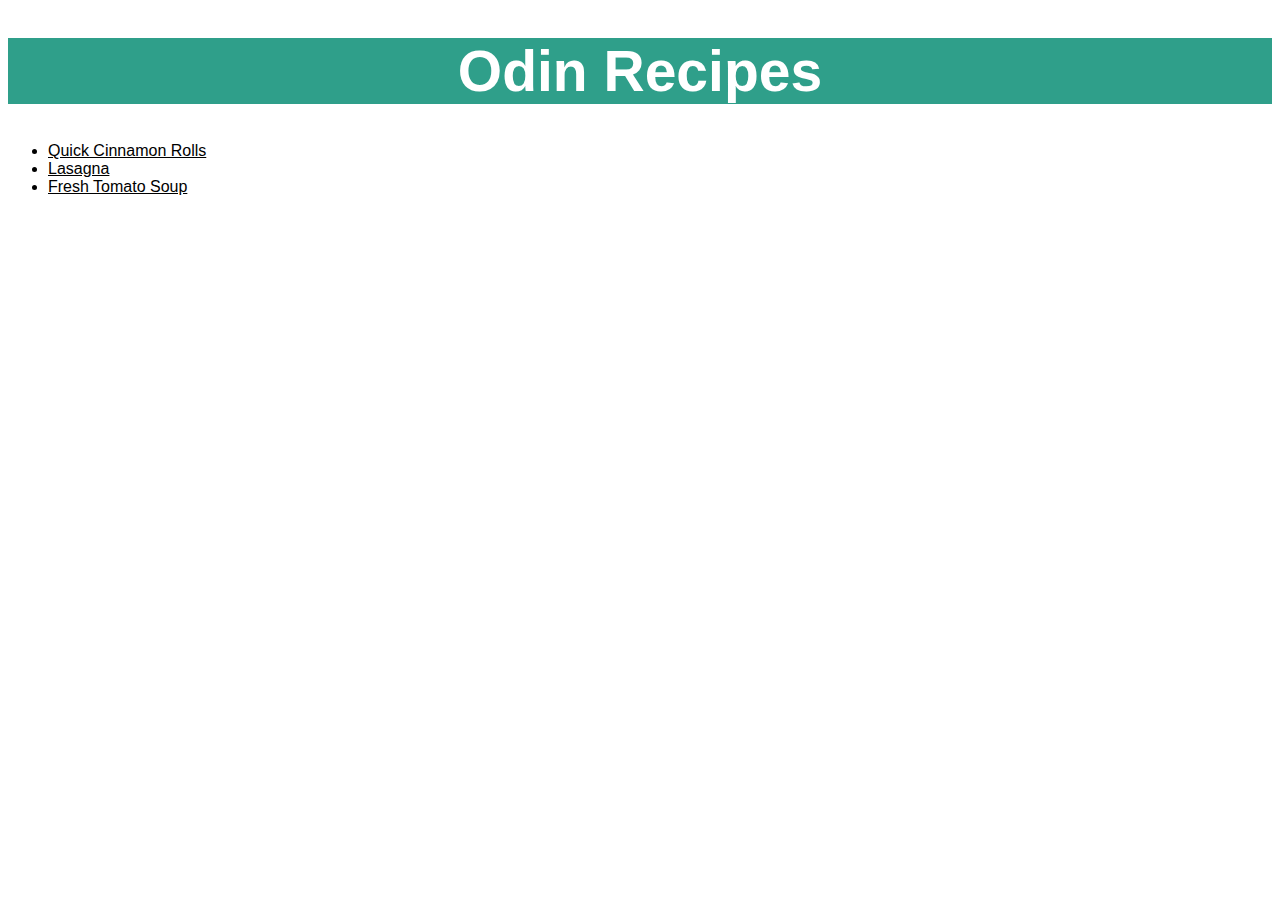
<file: index.html>
<!DOCTYPE html>
<html lang="en">
    <head>
        <meta charset="UTF-8">
        <title>Odin Recipes</title>
        <link rel="stylesheet" href="styles/styles.css">
    </head>

    <body>
        <h1 id="main-title">Odin Recipes</h1>

        <ul class="home-navigation">
            <li><a href="recipes/cinnamon-rolls.html">Quick Cinnamon Rolls</a></li>
            <li><a href="recipes/lasagna.html">Lasagna</a></li>
            <li><a href="recipes/tomato-soup.html">Fresh Tomato Soup</a></li>
        </ul>
    </body>
</html>
</file>
<file: styles/styles.css>
html {
    font-family: Tahoma, sans-serif;
}

h1 {
    color: rgb(130, 191, 180);
    font-size: 57px;
    font-family: "Brush Script MT";
}

h2 {
    color: rgb(47, 159, 138);
}

img {
    width: 400px;
    height: auto;
}

p,
ul,
ol {
    font-family: "Trebuchet MS";
}


/* index.html */
#main-title {
    color: white;
    background-color: rgb(47, 159, 138);
    text-align: center;
    font-weight: 600;
    font-family: Tahoma, sans-serif;

}

.home-navigation a {
    color: black;
    font-family: Verdana, sans-serif;
}
</file>
